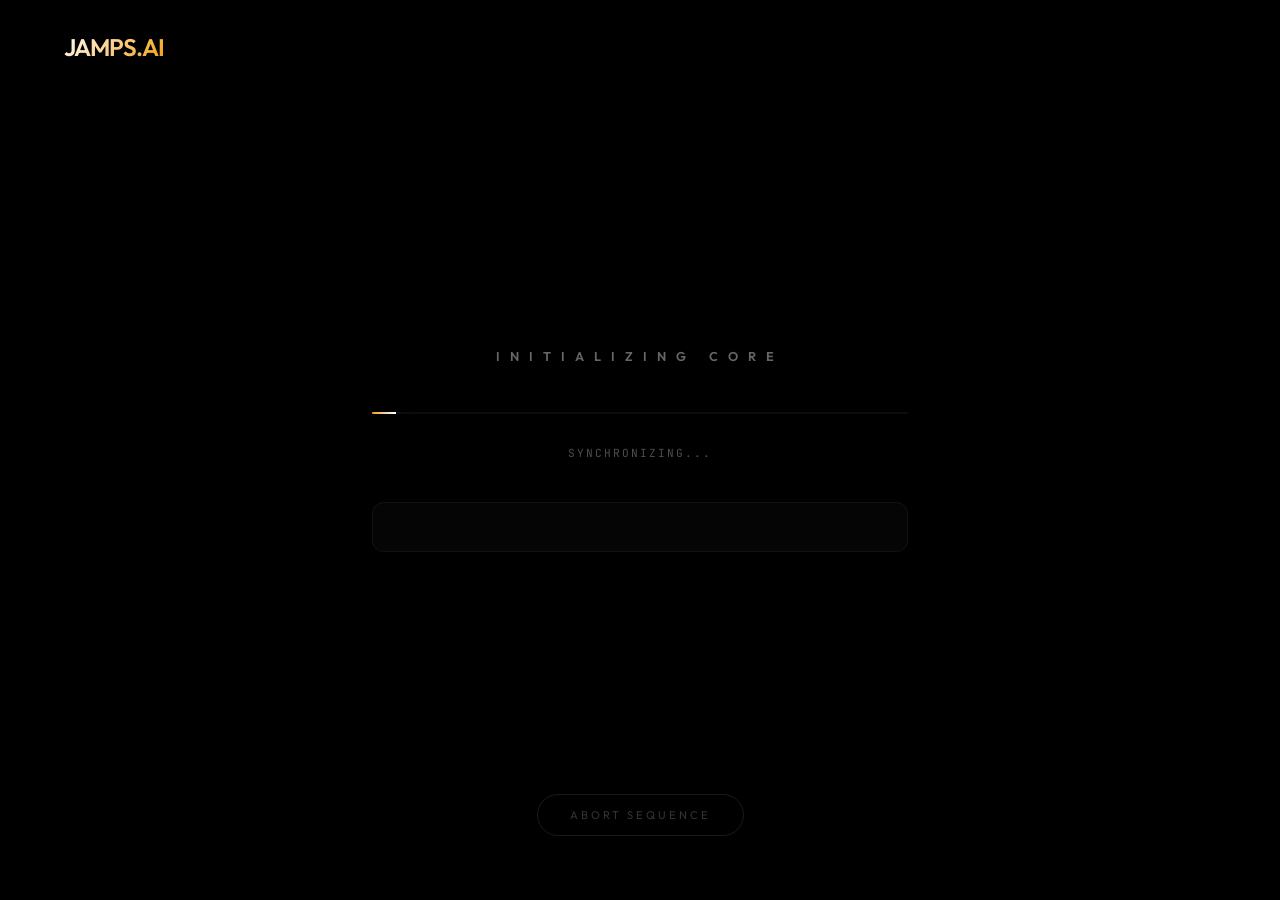
<file: launch.html>
<!DOCTYPE html>
<html lang="en">

<head>
    <meta charset="UTF-8">
    <meta name="viewport" content="width=device-width, initial-scale=1.0">
    <title>JAMPS.AI | Launch Sequence</title>
    <style>
        @import url('https://fonts.googleapis.com/css2?family=Outfit:wght@300;400;600&family=JetBrains+Mono&display=swap');

        * {
            margin: 0;
            padding: 0;
            box-sizing: border-box;
        }

        body {
            background: #000;
            font-family: 'Outfit', sans-serif;
            height: 100vh;
            color: #fff;
            display: flex;
            flex-direction: column;
            justify-content: center;
            align-items: center;
            overflow: hidden;
        }

        #bg-canvas {
            position: fixed;
            top: 0;
            left: 0;
            width: 100%;
            height: 100%;
            z-index: -1;
            opacity: 0.3;
        }

        nav {
            position: fixed;
            top: 0;
            left: 0;
            width: 100%;
            padding: 2rem 4rem;
            display: flex;
            justify-content: space-between;
            align-items: center;
            z-index: 100;
        }

        .logo {
            font-size: 1.5rem;
            font-weight: 600;
            color: #fff;
            text-decoration: none;
            text-transform: uppercase;
            letter-spacing: -1px;
            background: linear-gradient(135deg, #fff 0%, #f59e0b 100%);
            -webkit-background-clip: text;
            background-clip: text;
            -webkit-text-fill-color: transparent;
        }

        .launch-container {
            text-align: center;
            width: 100%;
            max-width: 600px;
            padding: 2rem;
            z-index: 10;
        }

        h1 {
            font-size: 0.8rem;
            font-weight: 600;
            letter-spacing: 10px;
            text-transform: uppercase;
            margin-bottom: 3rem;
            color: rgba(255, 255, 255, 0.4);
        }

        .progress-bar {
            width: 100%;
            height: 2px;
            background: rgba(255, 255, 255, 0.05);
            border-radius: 100px;
            overflow: hidden;
            margin-bottom: 2rem;
            position: relative;
        }

        .progress-fill {
            position: absolute;
            top: 0;
            left: 0;
            height: 100%;
            width: 0%;
            background: linear-gradient(90deg, #f59e0b, #fff);
            box-shadow: 0 0 20px rgba(245, 158, 11, 0.5);
            transition: width 0.1s linear;
        }

        .status-text {
            font-family: 'JetBrains Mono', monospace;
            font-size: 0.7rem;
            color: rgba(255, 255, 255, 0.3);
            letter-spacing: 2px;
            text-transform: uppercase;
            height: 1.5rem;
        }

        .terminal {
            width: 100%;
            background: rgba(255, 255, 255, 0.02);
            border: 1px solid rgba(255, 255, 255, 0.05);
            border-radius: 12px;
            padding: 1.5rem;
            margin-top: 2rem;
            text-align: left;
            -webkit-backdrop-filter: blur(20px);
            backdrop-filter: blur(20px);
        }

        .terminal-line {
            font-family: 'JetBrains Mono', monospace;
            font-size: 0.65rem;
            margin-bottom: 0.5rem;
            opacity: 0;
            transform: translateX(-10px);
            animation: slideIn 0.5s forwards;
            color: rgba(255, 255, 255, 0.5);
        }

        .terminal-line.success {
            color: #10b981;
        }

        .terminal-line.warning {
            color: #f59e0b;
        }

        @keyframes slideIn {
            to {
                opacity: 1;
                transform: translateX(0);
            }
        }

        .back-btn {
            position: fixed;
            bottom: 4rem;
            color: rgba(255, 255, 255, 0.2);
            text-decoration: none;
            font-size: 0.7rem;
            letter-spacing: 3px;
            text-transform: uppercase;
            transition: color 0.3s;
            border: 1px solid rgba(255, 255, 255, 0.1);
            padding: 0.8rem 2rem;
            border-radius: 100px;
        }

        .back-btn:hover {
            color: #fff;
            border-color: rgba(255, 255, 255, 0.3);
        }
    </style>
</head>

<body>
    <nav>
        <a href="index.html" class="logo">JAMPS.AI</a>
    </nav>

    <div class="launch-container">
        <h1>Initializing Core</h1>
        <div class="progress-bar">
            <div class="progress-fill"></div>
        </div>
        <div class="status-text">Synchronizing...</div>

        <div class="terminal" id="terminal">
            <!-- Terminal lines will be injected here -->
        </div>
    </div>

    <a href="index.html" class="back-btn">Abort Sequence</a>

    <script>
        const progressFill = document.querySelector('.progress-fill');
        const statusText = document.querySelector('.status-text');
        const terminal = document.getElementById('terminal');

        const logs = [
            { text: "> BOOTING SYSTEM_CORE_V2.0", type: "default" },
            { text: "> CONNECTING TO LIQUID_NETWORK...", type: "default" },
            { text: "> STATUS: CONNECTED", type: "success" },
            { text: "> VORTICITY_ENGINE: INITIALIZING", type: "default" },
            { text: "> LOADING ASSETS/FLUID_MAP_01", type: "default" },
            { text: "> SHADER_COMPILATION: COMPLETE", type: "success" },
            { text: "> ALL_SYSTEMS_GO", type: "success" }
        ];

        let progress = 0;
        let logIndex = 0;

        function updateProgress() {
            if (progress < 100) {
                progress += Math.random() * 2;
                if (progress > 100) progress = 100;
                progressFill.style.width = progress + '%';

                if (progress > (logIndex + 1) * (100 / logs.length)) {
                    addLog(logs[logIndex]);
                    logIndex++;
                }

                if (progress === 100) {
                    statusText.innerText = "System Ready";
                    statusText.style.color = "#10b981";
                }

                setTimeout(updateProgress, 50);
            }
        }

        function addLog(log) {
            const line = document.createElement('div');
            line.className = 'terminal-line ' + (log.type || '');
            line.innerText = log.text;
            terminal.appendChild(line);

            if (terminal.children.length > 8) {
                terminal.removeChild(terminal.firstChild);
            }
        }

        setTimeout(updateProgress, 1000);
    </script>
</body>

</html>
</file>
